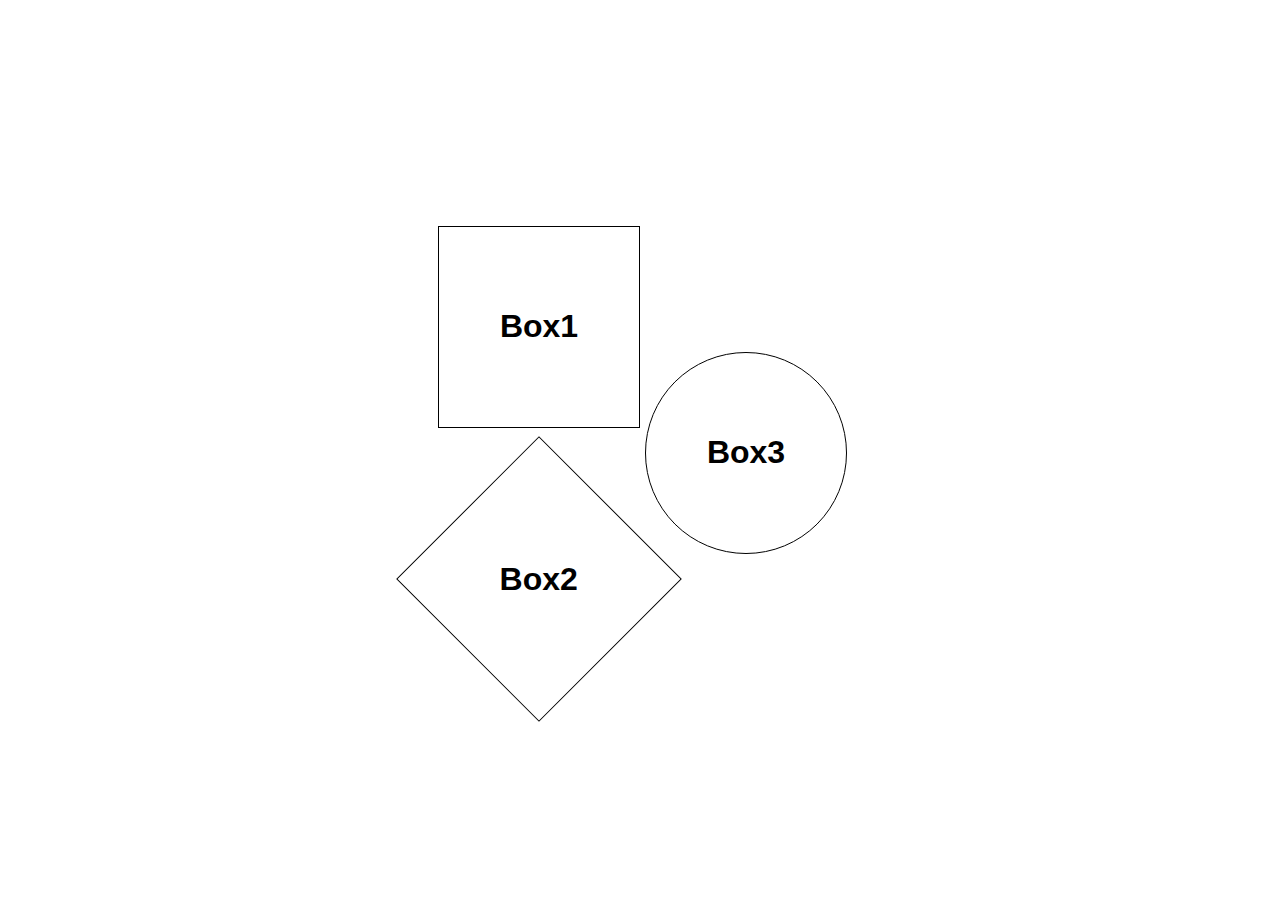
<file: index.html>
<!DOCTYPE html>
<html lang="en">
<head>
    <meta charset="UTF-8">
    <meta name="viewport" content="width=device-width, initial-scale=1.0">
    <title>WEBPAGE</title>
    <link rel="stylesheet" href="webpage.css">
 
</head>
<body>
    
        <div id="main">
            <div id="Box1" class="Boxes">
                <h1>Box1</h1>
            </div>
            <div id="Box2" class="Boxes">
                <h1>Box2</h1>
            </div>
        </div>
      
        <div id="Box3" class="Boxes">
            <h1>Box3</h1>
        </div>
   
    
</body>
</html>
</file>
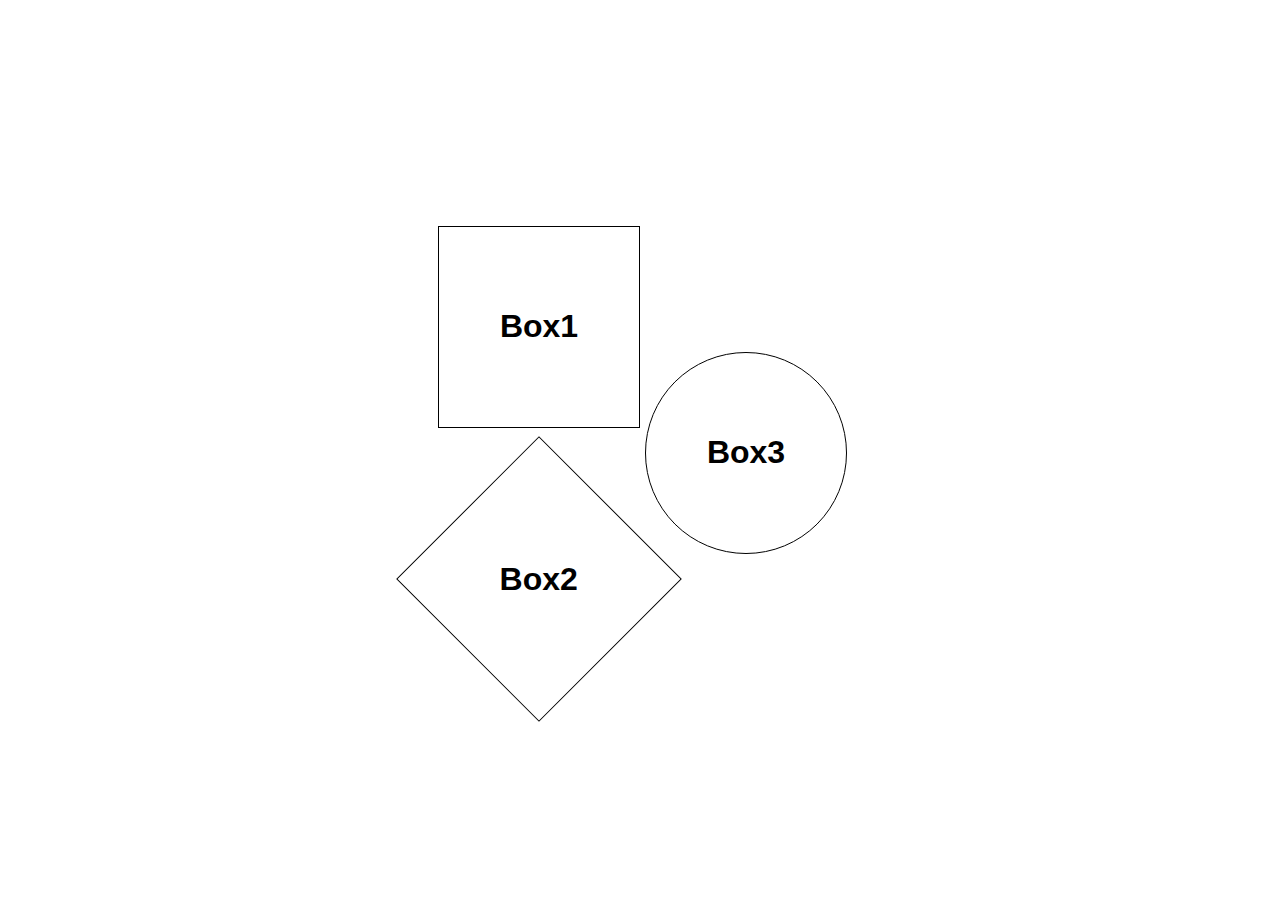
<file: WEBPAGE.html>
<!DOCTYPE html>
<html lang="en">
<head>
    <meta charset="UTF-8">
    <meta name="viewport" content="width=device-width, initial-scale=1.0">
    <title>WEBPAGE</title>
    <link rel="stylesheet" href="webpage.css">
 
</head>
<body>
    
        <div id="main">
            <div id="Box1" class="Boxes">
                <h1>Box1</h1>
            </div>
            <div id="Box2" class="Boxes">
                <h1>Box2</h1>
            </div>
        </div>
      
        <div id="Box3" class="Boxes">
            <h1>Box3</h1>
        </div>
   
    
</body>
</html>
</file>
<file: webpage.css>
*{
    margin : 0%;
    padding: 0%;

}
html,body{
    width: 100%;
    height: 100%;
}

body{
    display: flex;
    align-items: center;
    justify-content: center;
    font-family: 'Gill Sans', 'Gill Sans MT', Calibri, 'Trebuchet MS', sans-serif;
}





.Boxes {
    display: flex;
    align-items: center;
    justify-content: center;
width: 200px;
height: 200px;
color: rgb(0, 0, 0);
border: solid;
border-color: black;
border-width: 1px;
margin-top: 5px;
margin-left: 5px;
}

#Box1:hover {
background-color: red;
}

#Box2 h1{
    rotate: -45deg;
}

#Box2:hover{
    background-color: green;
}

#Box2{
    margin-top: 50px;
    rotate: 45deg;
}

#Box3:hover{
    background-color: blue;
}

#Box3{
    border-radius: 50%;
}
</file>
